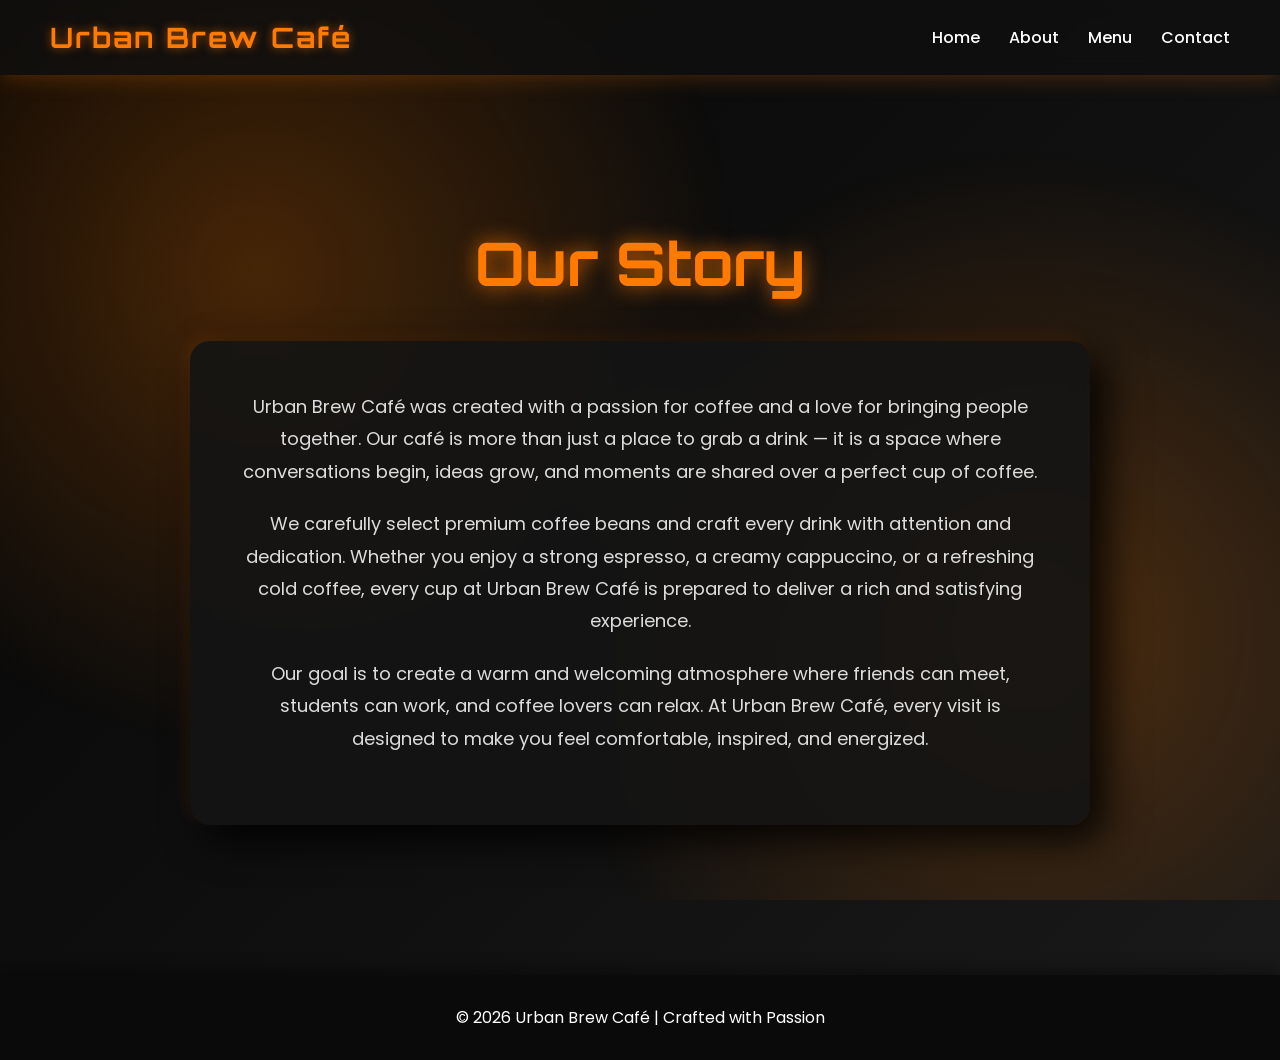
<file: about.html>
<!DOCTYPE html>
<html lang="en">

<head>

<meta charset="UTF-8">
<meta name="viewport" content="width=device-width, initial-scale=1.0">

<title>About | Urban Brew Café</title>

<link rel="stylesheet" href="css/style.css">

<link href="https://fonts.googleapis.com/css2?family=Orbitron:wght@400;600&family=Poppins:wght@300;400;500&display=swap" rel="stylesheet">

</head>

<body>


<!-- NAVBAR -->

<header class="navbar">

<h2 class="logo">Urban Brew Café</h2>

<nav>
<a href="index.html">Home</a>
<a href="about.html">About</a>
<a href="services.html">Menu</a>
<a href="contact.html">Contact</a>
</nav>

</header>



<!-- ABOUT SECTION -->

<section class="about-page">

<h2 class="about-title">Our Story</h2>

<div class="about-container">

<div class="about-card">

<p>

Urban Brew Café was created with a passion for coffee and a love for bringing
people together. Our café is more than just a place to grab a drink — it is a
space where conversations begin, ideas grow, and moments are shared over a
perfect cup of coffee.

</p>

<p>

We carefully select premium coffee beans and craft every drink with attention
and dedication. Whether you enjoy a strong espresso, a creamy cappuccino, or a
refreshing cold coffee, every cup at Urban Brew Café is prepared to deliver a
rich and satisfying experience.

</p>

<p>

Our goal is to create a warm and welcoming atmosphere where friends can meet,
students can work, and coffee lovers can relax. At Urban Brew Café, every visit
is designed to make you feel comfortable, inspired, and energized.

</p>

</div>

</div>

</section>



<!-- FOOTER -->

<footer>

<p>© 2026 Urban Brew Café | Crafted with Passion</p>

</footer>

</body>
</html>
</file>
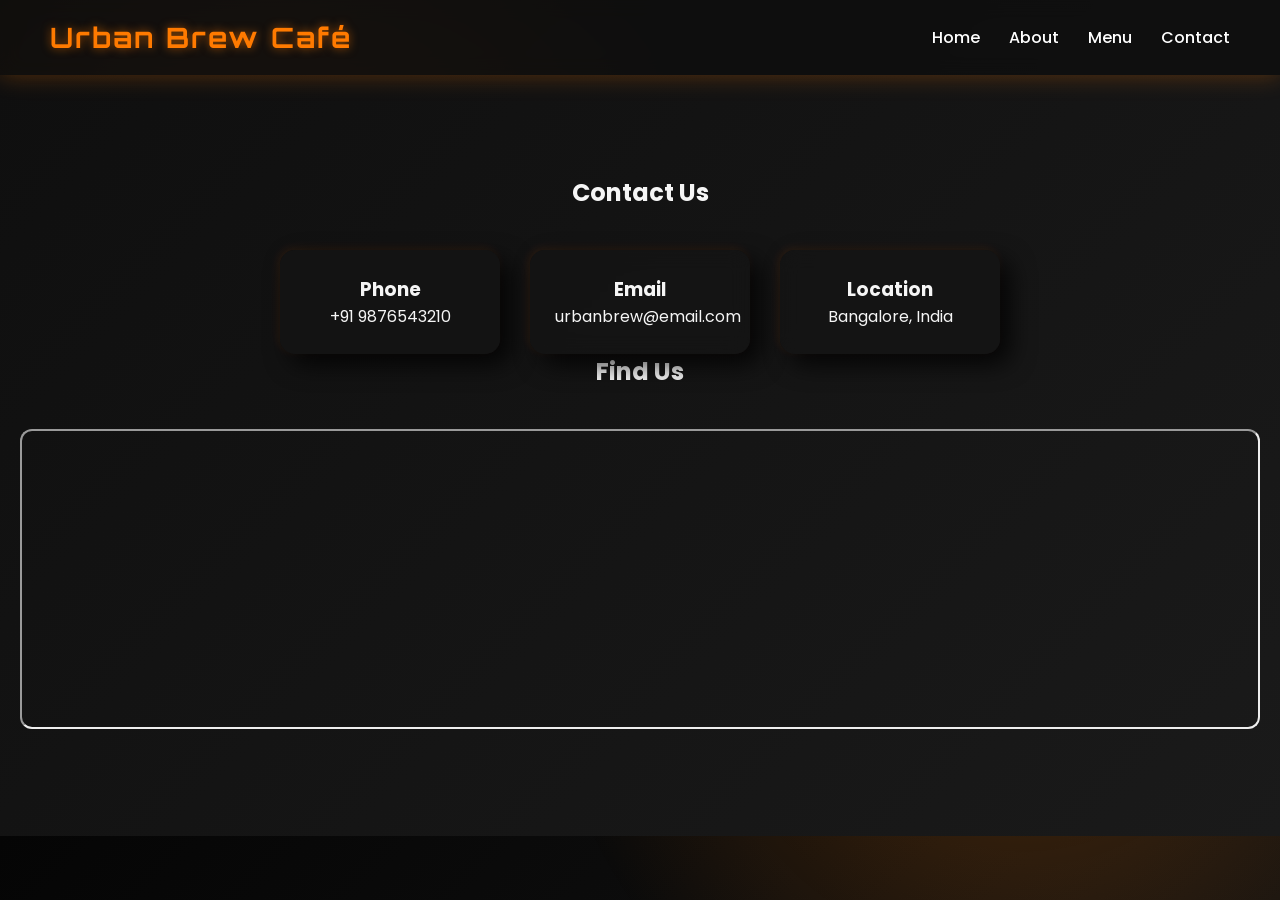
<file: contact.html>
<!DOCTYPE html>
<html>
<head>
<title>Contact | Urban Brew Café</title>
<link rel="stylesheet" href="css/style.css">
</head>

<body class="dark">

<header class="navbar">

<h1 class="logo">Urban Brew Café</h1>

<nav>
<a href="index.html">Home</a>
<a href="about.html">About</a>
<a href="services.html">Menu</a>
<a href="contact.html">Contact</a>
</nav>

</header>

<section class="contact-section">

<h2>Contact Us</h2>

<div class="contact-container">

<div class="contact-card">

<h3>Phone</h3>
<p>+91 9876543210</p>

</div>

<div class="contact-card">

<h3>Email</h3>
<p>urbanbrew@email.com</p>

</div>

<div class="contact-card">

<h3>Location</h3>
<p>Bangalore, India</p>

</div>

</div>

<h2>Find Us</h2>

<iframe
src="https://www.google.com/maps?q=cafe&output=embed"
width="100%"
height="300">
</iframe>

</section>

</body>
</html>
</file>
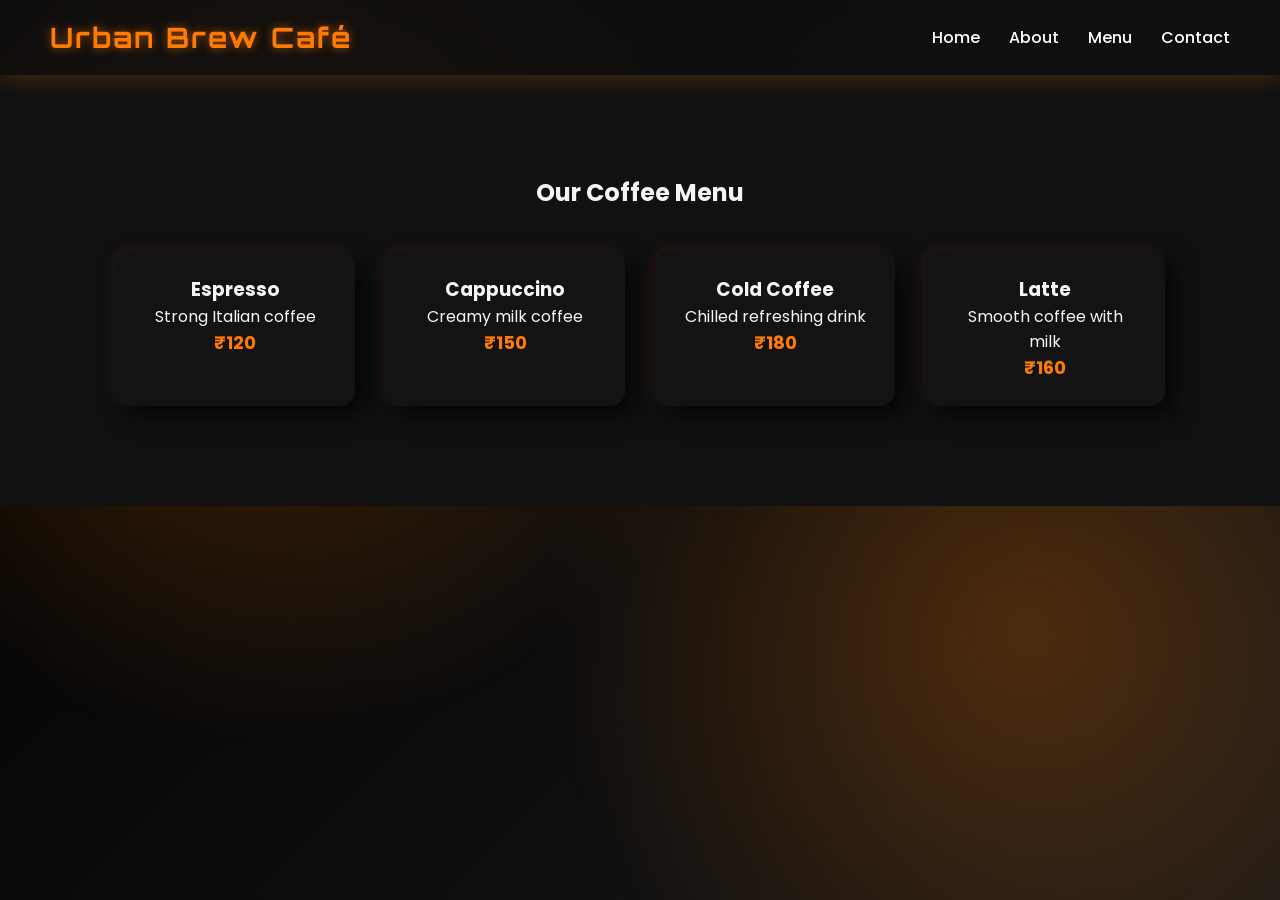
<file: services.html>
<!DOCTYPE html>
<html>
<head>
<title>Menu | Urban Brew Café</title>
<link rel="stylesheet" href="css/style.css">
</head>

<body class="dark">

<header class="navbar">

<h1 class="logo">Urban Brew Café</h1>

<nav>
<a href="index.html">Home</a>
<a href="about.html">About</a>
<a href="services.html">Menu</a>
<a href="contact.html">Contact</a>
</nav>

</header>

<section class="menu-section">

<h2>Our Coffee Menu</h2>

<div class="menu-grid">

<div class="menu-card">

<h3>Espresso</h3>
<p>Strong Italian coffee</p>
<span>₹120</span>

</div>

<div class="menu-card">

<h3>Cappuccino</h3>
<p>Creamy milk coffee</p>
<span>₹150</span>

</div>

<div class="menu-card">

<h3>Cold Coffee</h3>
<p>Chilled refreshing drink</p>
<span>₹180</span>

</div>

<div class="menu-card">

<h3>Latte</h3>
<p>Smooth coffee with milk</p>
<span>₹160</span>

</div>

</div>

</section>

</body>
</html>
</file>
<file: css/style.css>
/* GOOGLE FONTS */

@import url('https://fonts.googleapis.com/css2?family=Orbitron:wght@400;600&family=Poppins:wght@300;400;500&display=swap');


/* GLOBAL */

*{
margin:0;
padding:0;
box-sizing:border-box;
font-family:'Poppins',sans-serif;
}

body{

background:linear-gradient(135deg,#050505,#0f0f0f,#1a1a1a);
color:#f5f5f5;
overflow-x:hidden;

}


/* ANIMATED GLOW BACKGROUND */

body::before{

content:"";
position:fixed;
top:0;
left:0;

width:100%;
height:100%;

background:
radial-gradient(circle at 20% 30%,rgba(255,122,0,0.25),transparent 40%),
radial-gradient(circle at 80% 70%,rgba(255,122,0,0.25),transparent 40%);

animation:glowMove 10s infinite alternate;

z-index:-1;

}

@keyframes glowMove{

0%{transform:translate(0,0)}
100%{transform:translate(60px,60px)}

}



/* NAVBAR */

.navbar{

display:flex;
justify-content:space-between;
align-items:center;

padding:20px 50px;

background:rgba(15,15,15,0.8);

backdrop-filter:blur(10px);

box-shadow:0 0 25px rgba(255,122,0,0.3);

}


/* LOGO */

.logo{

font-family:'Orbitron',sans-serif;
font-size:28px;

letter-spacing:2px;

color:#ff7a00;

text-shadow:0 0 10px rgba(255,122,0,0.6);

}


/* NAV LINKS */

nav a{

color:white;
margin-left:25px;

text-decoration:none;

font-weight:500;

position:relative;

}


/* NAV HOVER EFFECT */

nav a::after{

content:"";

position:absolute;

width:0%;
height:2px;

background:#ff7a00;

left:0;
bottom:-5px;

transition:0.4s;

}

nav a:hover::after{

width:100%;

}



/* HERO SECTION */

.hero{

height:100vh;

display:flex;
justify-content:center;
align-items:center;

text-align:center;

background-image:
linear-gradient(rgba(0,0,0,0.7), rgba(0,0,0,0.85)),
url("images/coffee-bg.jpg");

background-size:cover;
background-position:center;

color:white;
padding:20px;

}


.hero-content{
max-width:900px;
}


/* HERO TITLE */

.hero h2{

font-size:70px;

font-family:'Orbitron',sans-serif;

background:linear-gradient(90deg,#ff9a00,#ff5e00);

-webkit-background-clip:text;
-webkit-text-fill-color:transparent;

text-shadow:0 0 20px rgba(255,122,0,0.6);

margin-bottom:20px;

}


/* HERO TEXT */

.hero p{

font-size:22px;
opacity:0.9;
margin-bottom:35px;

}


/* BUTTON GROUP */

.hero-buttons{

display:flex;
justify-content:center;
gap:20px;
flex-wrap:wrap;

}


/* PRIMARY BUTTON */

.order-btn{

padding:15px 35px;

border:none;
border-radius:10px;

background:linear-gradient(145deg,#ff7a00,#ff4d00);

color:white;

font-size:18px;

cursor:pointer;

box-shadow:
0 0 15px rgba(255,122,0,0.7),
8px 8px 25px rgba(0,0,0,0.8);

transition:0.35s;

}

.order-btn:hover{

transform:translateY(-6px) scale(1.05);

box-shadow:
0 0 30px rgba(255,122,0,0.9);

}



/* ONLINE ORDER SECTION */

.order-section{

display:flex;
justify-content:center;
align-items:center;

padding:60px 20px;

background:#0f0f0f;

}


/* ONLINE ORDER BUTTON */

.order-online-btn{

padding:18px 45px;

font-size:20px;

border:none;
border-radius:12px;

background:linear-gradient(145deg,#ff7a00,#ff4d00);

color:white;

cursor:pointer;

font-weight:bold;

box-shadow:
0 0 15px rgba(255,122,0,0.7),
8px 8px 25px rgba(0,0,0,0.8);

transition:0.35s;

}

.order-online-btn:hover{

transform:translateY(-6px) scale(1.05);

box-shadow:
0 0 30px rgba(255,122,0,0.9);

}



/* SERVICES */

.services{

padding:80px 40px;

text-align:center;

background:linear-gradient(135deg,#0f0f0f,#1a1a1a);

}


/* 3D SERVICE CARDS */

.card{

display:inline-block;

width:260px;

margin:20px;

padding:25px;

border-radius:16px;

background:rgba(20,20,20,0.8);

backdrop-filter:blur(10px);

box-shadow:
12px 12px 30px rgba(0,0,0,0.9),
-3px -3px 10px rgba(255,122,0,0.1);

transition:0.35s;

}

.card h3{
color:#ff7a00;
margin-bottom:8px;
}

.card:hover{

transform:translateY(-12px) scale(1.05);

box-shadow:
0 0 25px rgba(255,122,0,0.8);

}



/* REVIEWS */

.reviews{

padding:80px 40px;
text-align:center;

background:#111;

}

.review-card{

display:inline-block;

width:260px;

margin:20px;

padding:25px;

border-radius:14px;

background:#1b1b1b;

box-shadow:
10px 10px 30px rgba(0,0,0,0.7);

transition:0.35s;

}

.review-card p{
font-style:italic;
margin-bottom:10px;
}

.review-card h4{
color:#ff7a00;
}

.review-card:hover{

transform:translateY(-10px);

box-shadow:
0 0 25px rgba(255,122,0,0.8);

}



/* GALLERY */

.gallery{

padding:60px;
text-align:center;

}

.gallery-grid{

display:grid;
grid-template-columns:repeat(auto-fit,minmax(200px,1fr));

gap:20px;

margin-top:30px;

}

.gallery-grid img{

width:100%;
border-radius:12px;

box-shadow:
8px 8px 20px rgba(0,0,0,0.25);

transition:0.3s;

}

.gallery-grid img:hover{
transform:scale(1.08);
}



/* ABOUT PAGE */

.about-page{

min-height:100vh;

display:flex;
flex-direction:column;
align-items:center;
justify-content:center;

padding:100px 20px;

text-align:center;

}

.about-title{

font-size:60px;

font-family:'Orbitron',sans-serif;

color:#ff7a00;

margin-bottom:40px;

text-shadow:0 0 20px rgba(255,122,0,0.8);

}

.about-container{

display:flex;
justify-content:center;

max-width:900px;

}

.about-card{

background:rgba(20,20,20,0.9);

padding:50px;

border-radius:20px;

backdrop-filter:blur(10px);

box-shadow:
15px 15px 40px rgba(0,0,0,0.9),
-5px -5px 15px rgba(255,122,0,0.1);

transition:0.4s;

}

.about-card:hover{

transform:translateY(-12px) scale(1.02);

box-shadow:
0 0 30px rgba(255,122,0,0.8);

}

.about-card p{

font-size:18px;
line-height:1.8;

margin-bottom:20px;

color:#ddd;

}



/* MENU SECTION */

.menu-section{

padding:100px 20px;

text-align:center;

background:#111;

}

.menu-grid{

display:flex;
justify-content:center;

flex-wrap:wrap;

gap:30px;

margin-top:40px;

}

.menu-card{

width:240px;

padding:25px;

border-radius:15px;

background:rgba(20,20,20,0.8);

backdrop-filter:blur(10px);

box-shadow:
10px 10px 25px rgba(0,0,0,0.8),
-2px -2px 10px rgba(255,122,0,0.1);

transition:0.35s;

}

.menu-card:hover{

transform:translateY(-12px) scale(1.05);

box-shadow:
0 0 25px rgba(255,122,0,0.8);

}

.menu-card span{

color:#ff7a00;

font-weight:bold;

font-size:18px;

}



/* CONTACT SECTION */

.contact-section{

padding:100px 20px;

text-align:center;

background:linear-gradient(135deg,#0f0f0f,#1a1a1a);

}

.contact-container{

display:flex;
justify-content:center;

flex-wrap:wrap;

gap:30px;

margin-top:40px;

}

.contact-card{

width:220px;

padding:25px;

border-radius:15px;

background:rgba(20,20,20,0.8);

backdrop-filter:blur(10px);

box-shadow:
10px 10px 25px rgba(0,0,0,0.8),
-2px -2px 10px rgba(255,122,0,0.1);

transition:0.35s;

}

.contact-card:hover{

transform:translateY(-10px);

box-shadow:
0 0 25px rgba(255,122,0,0.8);

}

iframe{

margin-top:40px;

border-radius:12px;

}



/* FOOTER */

footer{

background:#0a0a0a;
color:white;

text-align:center;
padding:30px;

box-shadow:
0 -5px 15px rgba(0,0,0,0.4);

}



/* WHATSAPP BUTTON */

.whatsapp{

position:fixed;
bottom:25px;
right:25px;

background:#25D366;
color:white;

padding:15px 18px;
border-radius:50%;

text-decoration:none;

box-shadow:
5px 5px 15px rgba(0,0,0,0.3);

}



/* MOBILE RESPONSIVE */

@media(max-width:768px){

.hero h2{
font-size:42px;
}

.hero p{
font-size:18px;
}

.card{
width:90%;
}

}
</file>
